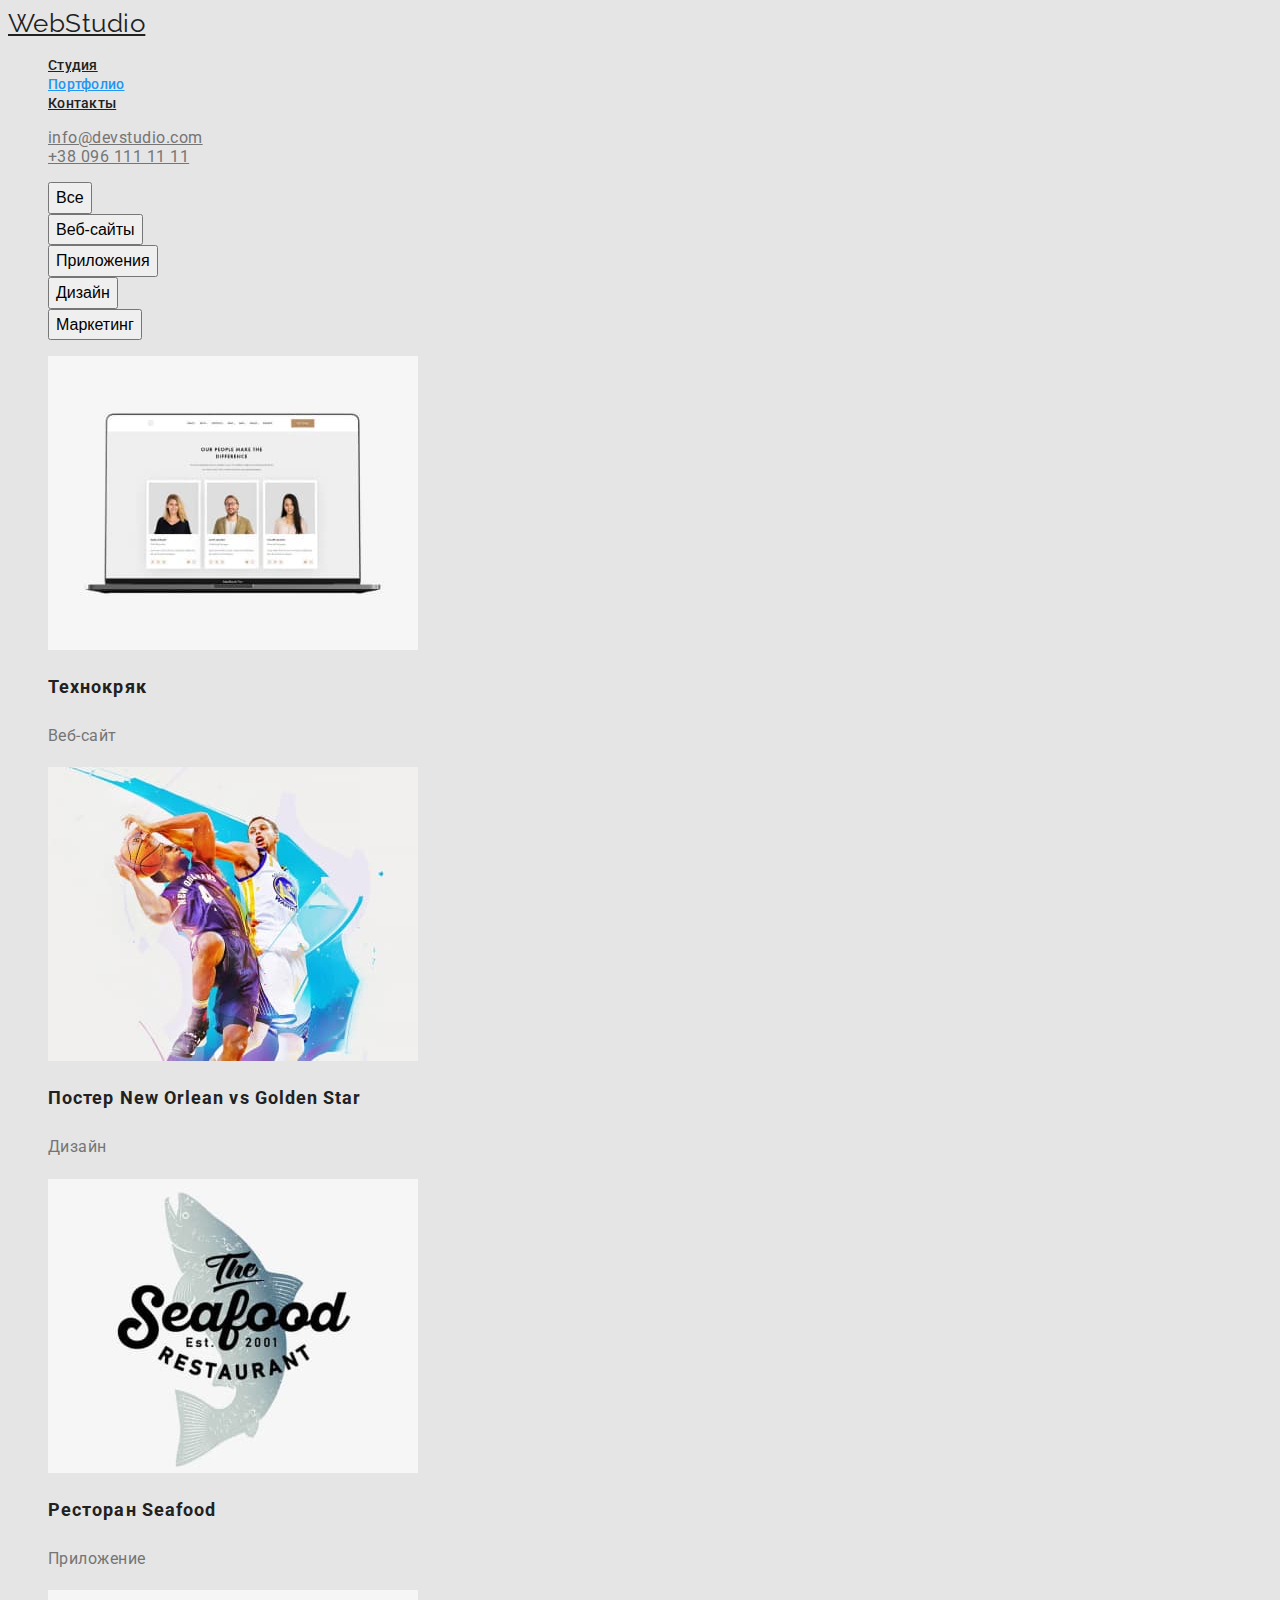
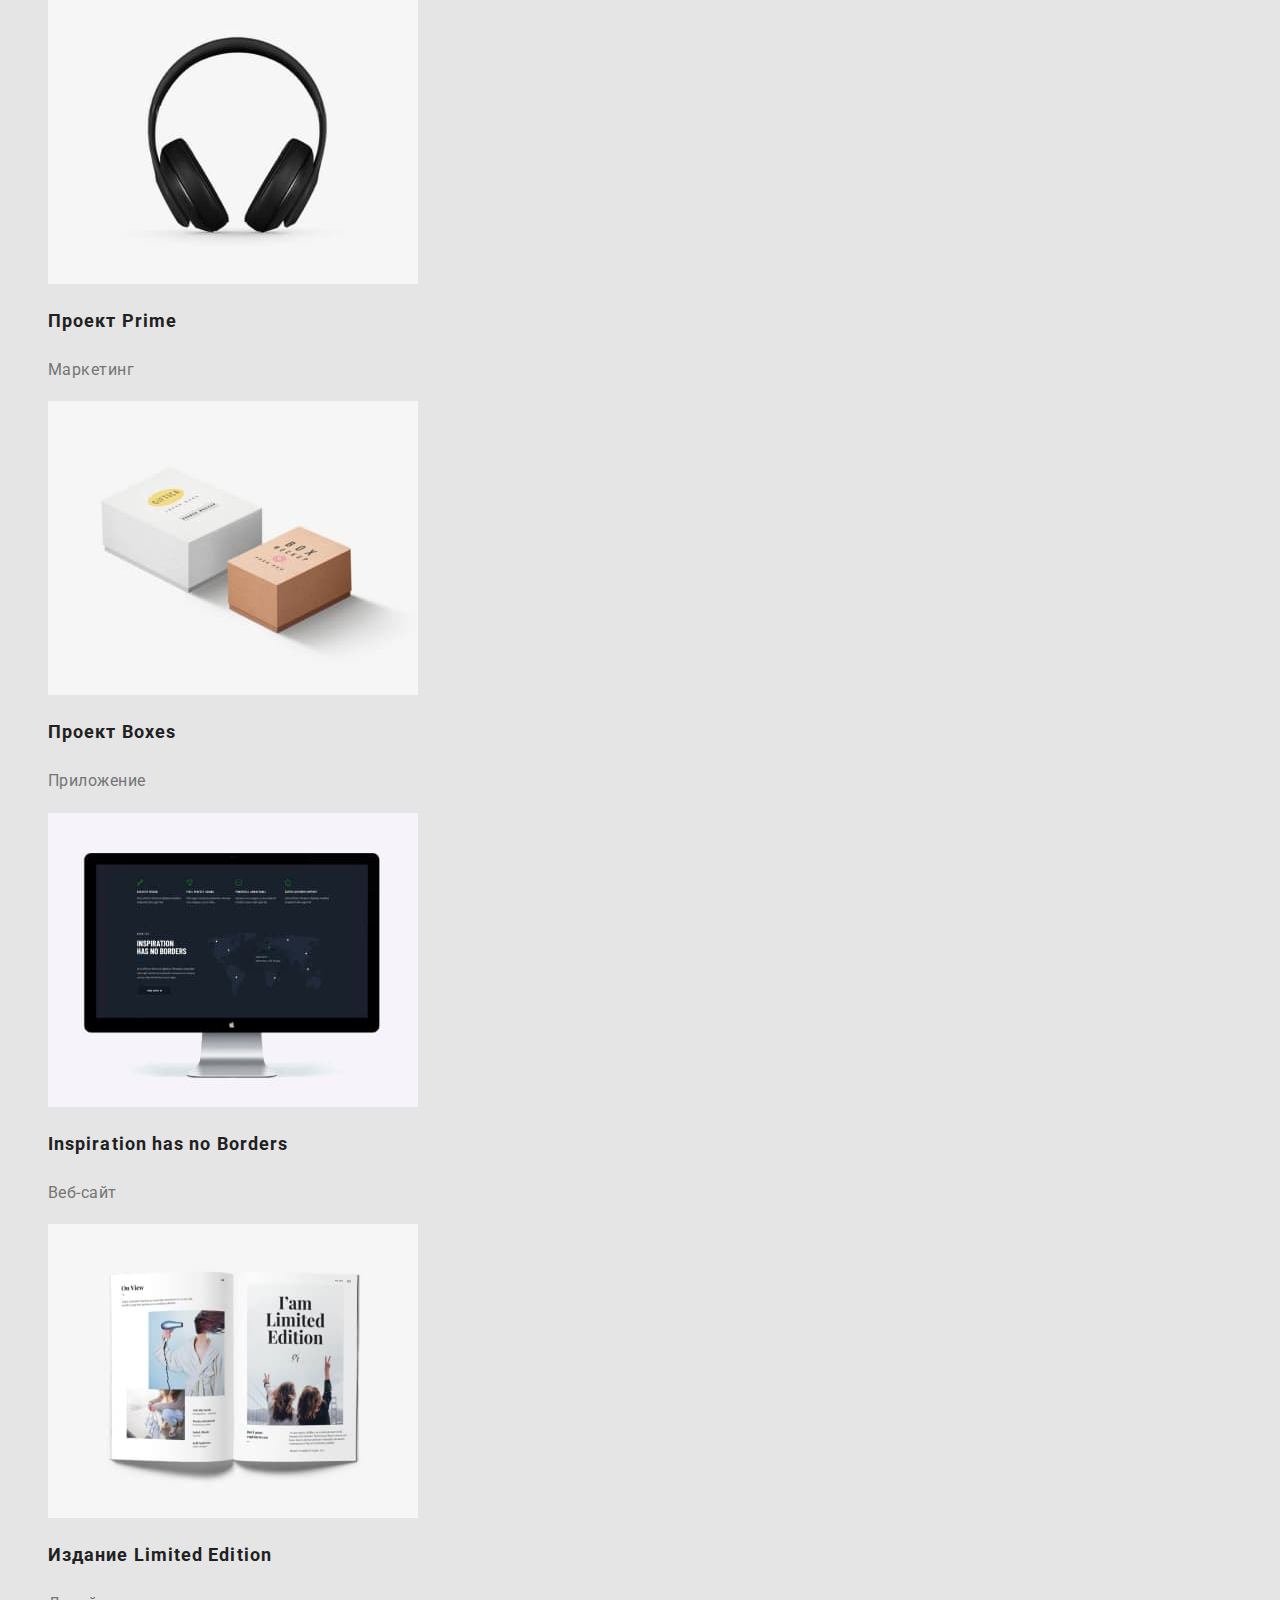
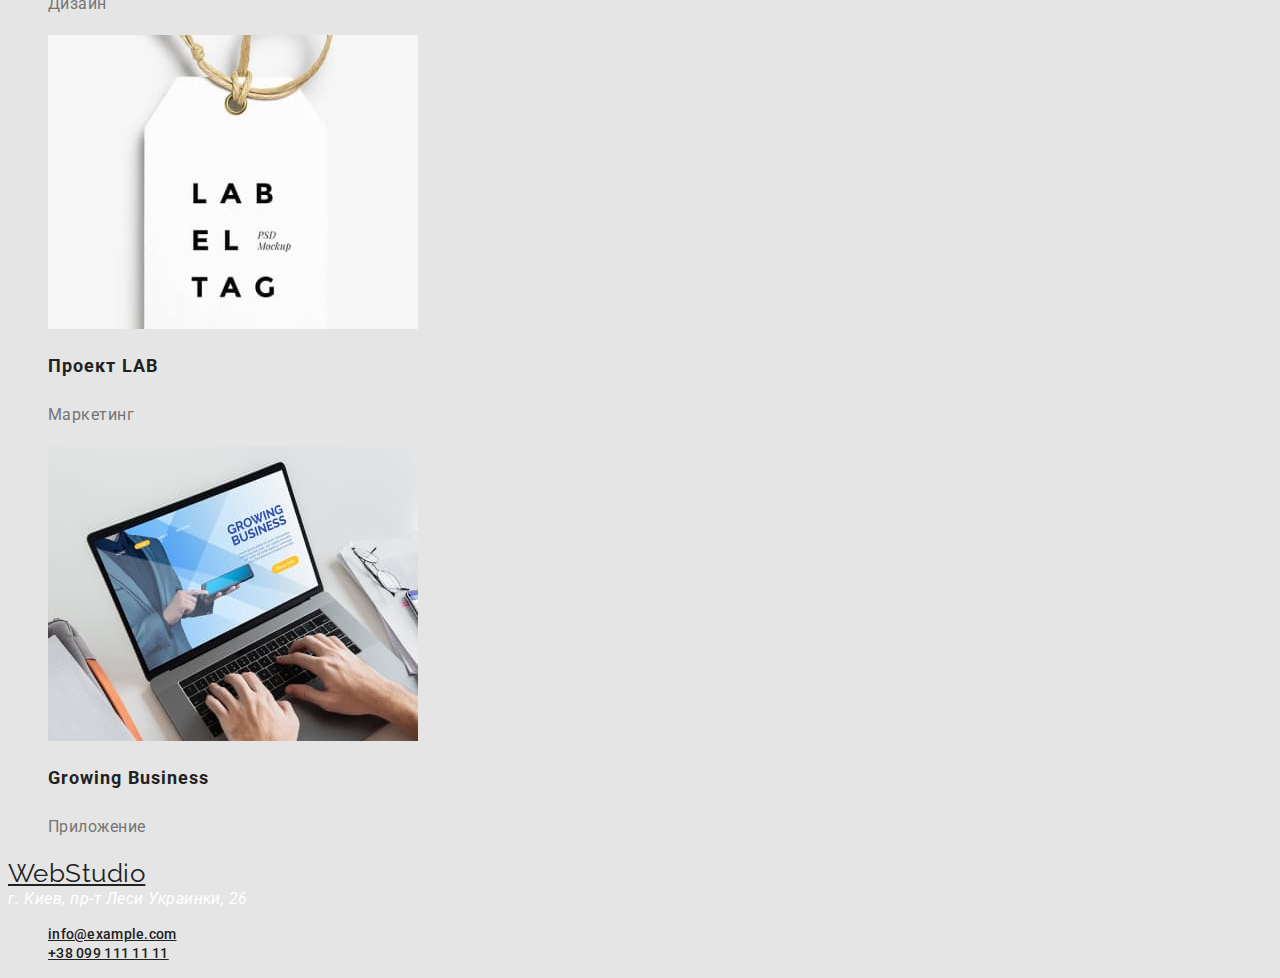
<file: portfolio.html>
<!DOCTYPE html>
<html lang="ru">
<head>
    <meta charset="UTF-8">
    <meta http-equiv="X-UA-Compatible" content="IE=edge">
    <meta name="viewport" content="width=device-width, initial-scale=1.0">
    <title>Портфоліо</title> 
<link href="https://fonts.googleapis.com/css2?family=Raleway:wght@700&family=Roboto:wght@400;500;700;900&display=swap"
    rel="stylesheet">
 <link rel="stylesheet" href="./css/styles.css">
</head>
<body>
    <main>
    <!-- навігація сайту -->
    <header>
    <nav class="nav">
        <a href="./index.html" class="logo" class="nav-link">WebStudio</a>
        <ul>
            <li> <a href="./index.html" class="nav-link">Студия</a> </li>
            <li><a href="./portfolio.html" class="nav-link current">Портфолио</a></li>
            <li><a href="" class="nav-link">Контакты</a></li>
        </ul>
    </nav>
    <ul class="nav">
        <li> <a href="" class="nav-contact" class="section-text class=">info@devstudio.com</a> </li>
        <li> <a href="" class="nav-contact" class="section-text class=">+38 096 111 11 11</a> </li>
    </ul>
    </header>
    <ul>
        <li><button type="button" class="button">Все</button></li>
        <li><button type="button" class="button">Веб-сайты</button></li>
        <li><button type="button" class="button">Приложения</button></li>
        <li><button type="button" class="button">Дизайн</button></li>
        <li><button type="button" class="button">Маркетинг</button></li>     
    </ul>
    <ul>
        <li><img src="./images/imgp1.jpg" alt="Технокряк" width="370">
        <h2 class="project-title">Технокряк</h2>
        <p class="project-text">Веб-сайт</p></li>
        <li><img src="./images/imgp2.jpg" alt="Постер New Orlean vs Golden Star" width="370">
        <h2 class="project-title">Постер New Orlean vs Golden Star</h2>
        <p class="project-text">Дизайн</p></li>
        <li><img src="./images/imgp3.jpg" alt="Ресторан Seafood" width="370">
        <h2 class="project-title">Ресторан Seafood</h2>
        <p class="project-text">Приложение</p></li>
        <li><img src="./images/imgp4.jpg" alt="Проект Prime" width="370">
        <h2 class="project-title">Проект Prime</h2>
        <p class="project-text">Маркетинг</p></li>
        <li><img src="./images/imgp5.jpg" alt="Проект Boxes" width="370">
        <h2 class="project-title">Проект Boxes</h2>
        <p class="project-text">Приложение</p></li>
        <li><img src="./images/imgp6.jpg" alt="Inspiration has no Borders" width="370">
        <h2 lang="en" class="project-title">Inspiration has no Borders</h2>
        <p class="project-text">Веб-сайт</p></li>
        <li><img src="./images/imgp7.jpg" alt="Издание Limited Edition" width="370">
        <h2 class="project-title">Издание Limited Edition</h2>
        <p class="project-text">Дизайн</p></li>
        <li><img src="./images/imgp8.jpg" alt="Проект LAB" width="370">
        <h2 class="project-title">Проект LAB</h2>
        <p class="project-text">Маркетинг</p></li>
        <li><img src="./images/imgp9.jpg" alt="Growing Business" width="370">
        <h2 lang="en" class="project-title" >Growing Business</h2>
        <p class="project-text">Приложение</p></li>
    </ul>
</main>
<!-- підвал сайту -->
    <footer>
        <a href="/index.html" class="logo">WebStudio</a>
        <address>
            г. Киев, пр-т Леси Украинки, 26
        </address>
        <ul>
            <li>
                <a href="mailtu:info@example.com" class="nav-link">info@example.com</a>
            </li>
            <li>
                <a href="tel:+380991111111" class="nav-link">+38 099 111 11 11</a>
            </li>
        </ul>
    </footer>
</body>
</html>
</file>
<file: css/styles.css>
:root{

    --header-color: #E5E5E5;
    --primari-text-color: #212121 ; 
    --title-text-color: #757575;
    --accent-color: #2196F3;
}
body{
    color:var(--primari-text-color);
    background-color:var(--header-color);
    font-family:Roboto, sans-serif;
    letter-spacing: 0.03em;
}
ul{
    list-style: none;
}
/* навігація */
.logo{
    font-family: Raleway;
    font: style 400px;;
    font-size: 26px;
    line-height:1.2;
    color: var(--primari-text-color); 
}
.logo:hover,
.logo:focus{
    color: var(--accent-color);
}
.nav-link{
    color: var(--primari-text-color);
    font-weight: 500;
    font-size: 14px;
    line-height: 1.1;
    letter-spacing: 0.02em;
}
.nav-link:hover,
.nav-link:focus{
    color: var(--accent-color);
}
.nav-contact{
    color: var(--title-text-color);
}
.nav-contact:hover,
.nav-contact:focus{
    color: var(--accent-color);
}
 .nav-link.current{
    color: var(--accent-color);
}
/* герой */
.hero-title{
    color: #ffffff;
    font-weight: 900;
    font-size: 44px;
    line-height:1.4;
    text-align: center;
    letter-spacing: 0.06em;
}
/* секції */
.title{
    font-weight: bold;
    font-size: 36px;
    line-height:1.7;
    text-align: center;
}
.section-title{
    font-size: 14px;
    line-height:1.1;
    text-transform: uppercase;
}
.section-text{
    color: var(--title-text-color);
    font-size: 14px;
    line-height: 1.8;
}
/* наша команда */
.time-title{
    font-weight: 500;
    font-size: 16px;
    line-height:1.2;
}
/* footer */
address{
    color:#FFFFFF;
}
/* портфоліо */
.button{
    font-weight: 500;
    font-size: 16px;
    line-height:1.6;
}
.button:focus,
.button:hover{
    color: var(--accent-color);
}
.project-title{
    font-weight: bold;
    font-size: 18px;
    line-height:2;    
    letter-spacing: 0.06em;
}
.project-text{
    color:var(--title-text-color);
    font-size: 16px;
    line-height:1.9;
}
</file>
